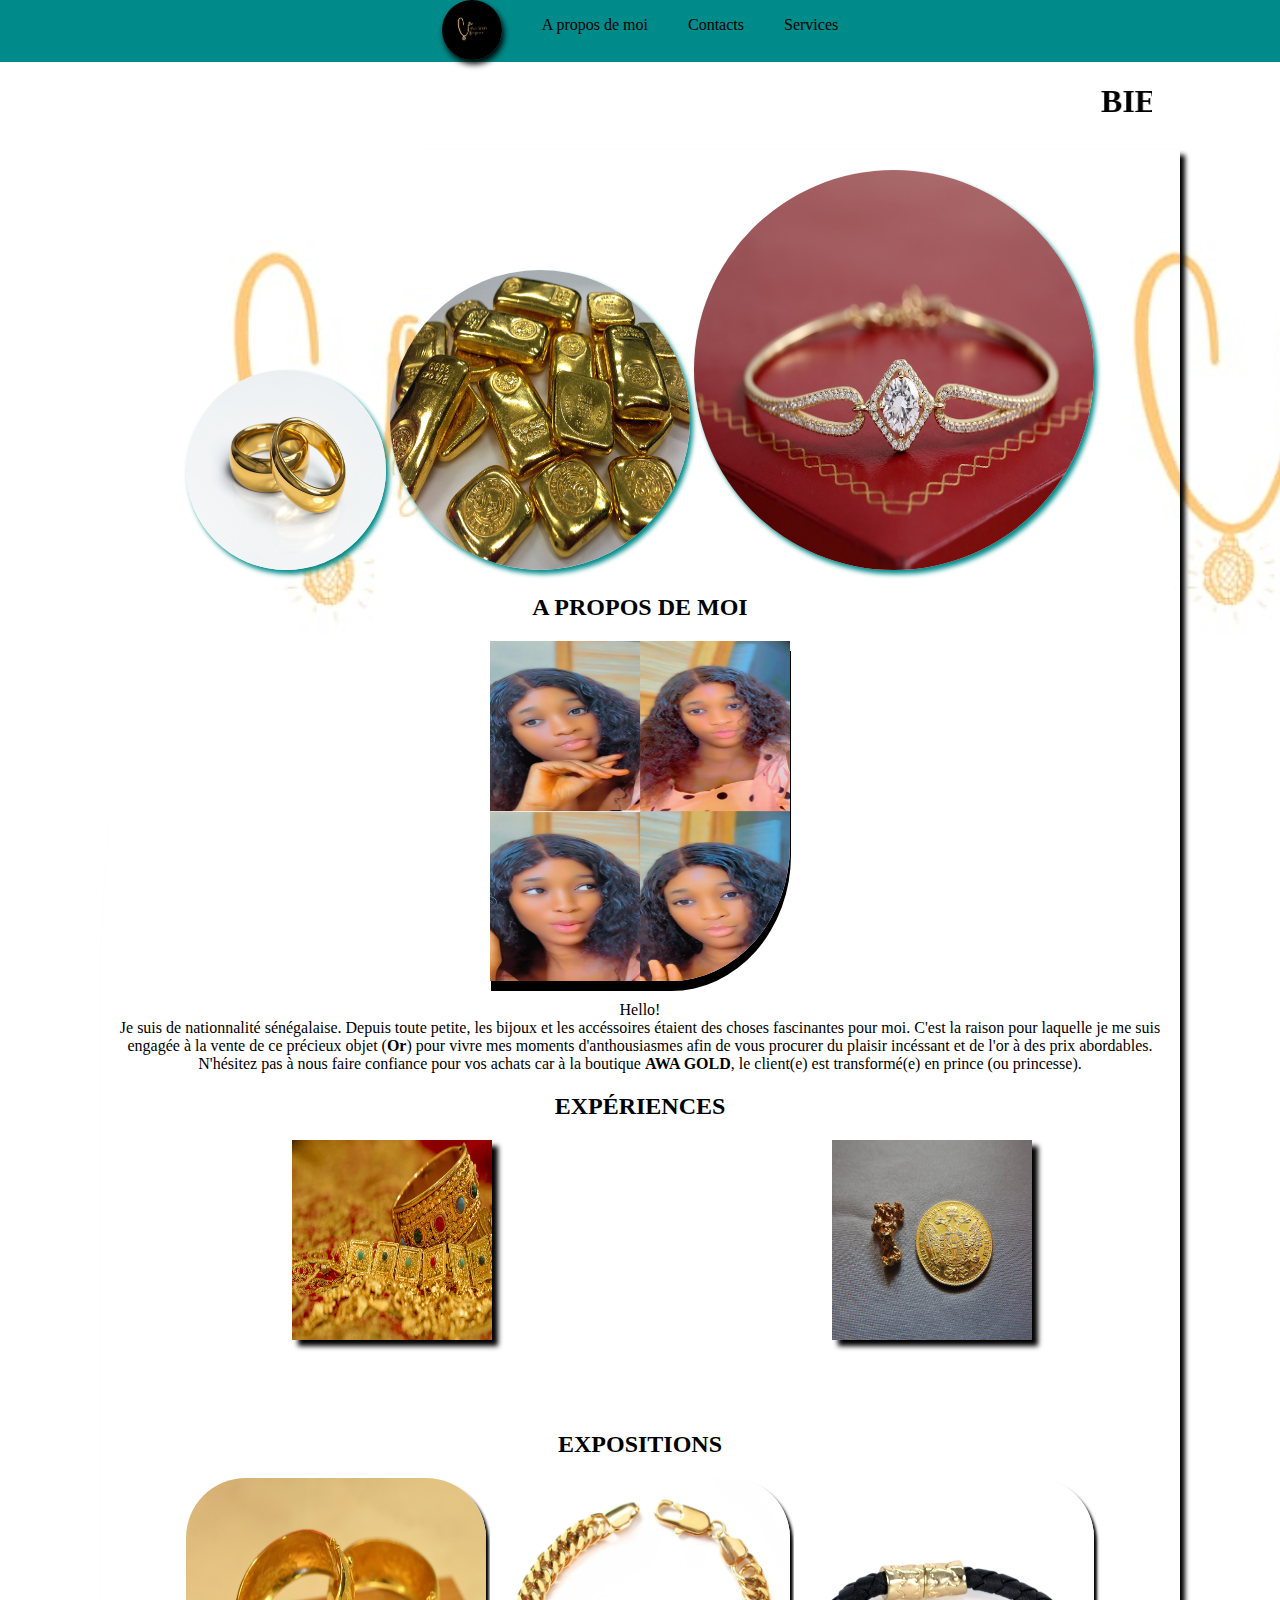
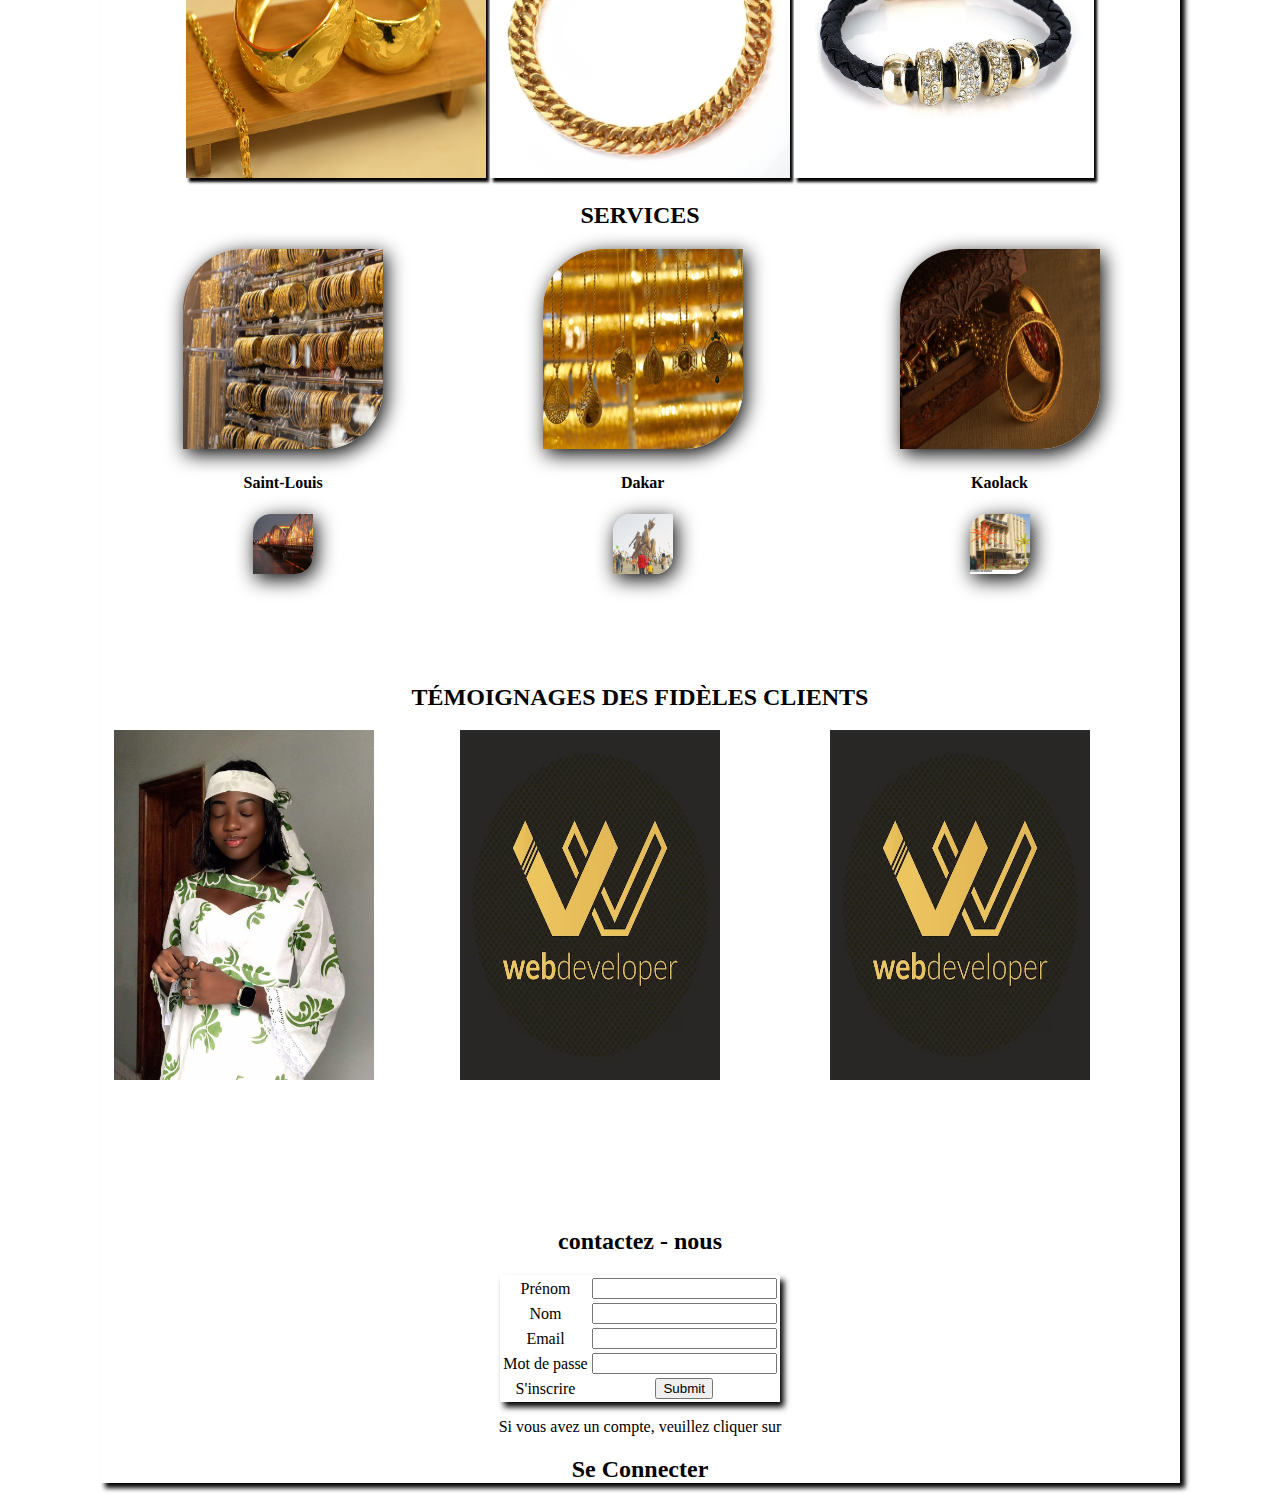
<file: index.html>
<!DOCTYPE html>
<html lang="fr">

<head>
    <meta charset="UTF-8">
    <meta name="viewport" content="width=device-width, initial-scale=1.0">
    <title>Awa Gold</title>
    <link rel="stylesheet" href="Awagold.css">
</head>

<body>
    <nav class="first">
        <img src="logo1.jpg" height="60" width="60" alt="">
        <ul><a href="#Aproposdemoi">A propos de moi</a></ul>
        <ul><a href="#Contacts">Contacts</a></ul>
        <ul><a href="#Services">Services</a></ul>
    </nav>
    <h1>
        <marquee behavior="" direction="">Bienvenu CHEZ AWA GOLD</marquee>
    </h1>
    <header>
        <section class="section1">
            <div class="Gold">
                <img src="pré11.jpg" height="200" width="200" alt="">
                <img src="pré22.jpg" height="300" width="300" alt="">
                <img src="pré33.jpg" height="400" width="400" alt="">
            </div>
        </section>
        <section class="moi" id="Aproposdemoi">
            <h2>A PROPOS DE MOI</h2>
            <div class="identité">
                <div class="photo">
                    <img src="Awa.jpg" height="340" width="300" alt="photo">
                    <p>Hello!<br>Je suis de nationnalité sénégalaise. Depuis toute petite, les bijoux et les accéssoires
                        étaient des choses fascinantes pour moi. C'est la raison pour laquelle je me suis engagée à la
                        vente de ce précieux objet (<strong>Or</strong>) pour vivre mes moments d'anthousiasmes afin de
                        vous procurer du plaisir incéssant et de l'or à des prix abordables. N'hésitez pas à nous faire
                        confiance pour vos achats car à la boutique <strong>AWA GOLD</strong>, le client(e) est
                        transformé(e) en prince (ou princesse).</p>
                </div>
                <div class="expérience">
                    <h2>EXPÉRIENCES</h2>
                    <div class="tout">
                        <div class="expérience1">
                            <img src="expé1.jpg" width="200" height="200" alt="expérience1">
                            <p>Notre boutique regorge une particularité trés spéciale. Nous vendons des accéssoires en
                                or avec une qualité exceptionnelle.</p>
                        </div>
                        <div class="expérience2">
                            <img src="expé2.jpg" width="200" height="200" alt="expérience2">
                            <p>Nous avons la possibilité de transformer de l'or afin d'en faire un modèle souhaité pour
                                vos commandes.</p>
                        </div>

                    </div>
                </div>
            </div>

        </section>
        <section class="section2">
            <div class="exposition">
                <h2>EXPOSITIONS</h2>
                <img src="expo1.jpg" height="300" width="300" alt="">
                <img src="expo2.jpg" height="300" width="300" alt="">
                <img src="expo3.jpg" height="300" width="300" alt="">
            </div>
        </section>
        <section class="services" id="Services">
            <h2>SERVICES</h2>
            <div class="Services">
                <div class="service1">
                    <img src="servi1.jpg" height="200" width="200" alt="">
                    <div class="ville1">
                        <h4>Saint-Louis</h4>
                        <img src="Sant-Louis.jpg" height="60" width="60" alt="">
                    </div>
                    <p><strong>AWA GOLD</strong> est disponible à Saint-Louis. Si vous voulez bénéficier de nos
                        accéssoires, veuillez-nous contacter à travers le formulaire <strong>contactez-nous</strong>.
                    </p>
                </div>
                <div class="service2">
                    <img src="servi2.jpg" height="200" width="200" alt="">
                    <div class="ville2">
                        <h4>Dakar</h4>
                        <img src="Dakar.jpg" height="60" width="60" alt="">
                    </div>
                    <p><strong>AWA GOLD</strong> est disponible à Dakar. Si vous voulez bénéficier de nos accéssoires,
                        veuillez-nous contacter à travers le formulaire <strong>contactez-nous</strong>.</p>
                </div>
                <div class="service3">
                    <img src="servi3.jpg" height="200" width="200" alt="">
                    <div class="ville3">
                        <h4>Kaolack</h4>
                        <img src="Kaolack.jpg" height="60" width="60" alt="">
                    </div>
                    <p><strong>AWA GOLD</strong> est disponible à Kaolack. Si vous voulez bénéficier de nos accéssoires,
                        veuillez-nous contacter à travers le formulaire <strong>conctactez-nous</strong>.</p>
                </div>
            </div>
        </section>
        <section class="section3">
            <div class="témoignage">
                <h2>TÉMOIGNAGES DES FIDÈLES CLIENTS</h2>
                <div class="avis">
                    <div class="avis1">
                        <img src="Ngoné1.jpg" height="350" width="260" alt="">
                        <p>Je suis ravie de vous témoigner la qualité exceptionnelle de l'or que dispose la fameuse
                            boutique <strong>AWA GOLD</strong>. "Akk AWA GOLD loh yoré takk or"</p>
                    </div>
                    <div class="avis2">
                        <img src="logo dev web.avif" height="350" width="260" alt="">
                        <p>Je suis content de vous présenter une satisfaction entière que j'ai obtenue à la boutique
                            <strong>AWA GOLD</strong>. "Akk AWA GOLD térral sa sokhna lou meneu nék lah si ndieuk bou
                            khéweulé.
                        </p>
                    </div>
                    <div class="avis3">
                        <img src="logo dev web.avif" height="350" width="260" alt="">
                        <p>J'ai eu une expérience satisfaisante à la botique <strong>AWA GOLD</strong>. Elle vend des
                            acccéssoires de dernières générations à des prix abordables. "Akk AWA GOLD térall saye
                            gorro ak saye ndieuké meune na nék ak ndieuk bou khéré.</p>
                    </div>
                </div>
        </section>
        <footer>
            <table id="Contacts">
                <caption>
                    <h2>contactez - nous</h2>
                </caption>
                <tr>
                    <td>
                        <label>Prénom</label>
                    </td>
                    <td>
                        <input type="prénom" name="prénom">
                    </td>
                </tr>

                <tr>
                    <td>
                        <label>Nom</label>
                    </td>
                    <td>
                        <input type="nom" name="nom">
                    </td>
                </tr>
                <tr>
                    <td>
                        <label>Email</label>
                    </td>
                    <td>
                        <input type="email" name="email">
                    </td>
                </tr>
                <tr>
                    <td>
                        <label>Mot de passe</label>
                    </td>
                    <td>
                        <input type="password">
                    </td>
                </tr>
                <tr>
                    <td>
                        <label>S'inscrire</label>
                    </td>
                    <td>
                        <input type="submit">
                    </td>
                </tr>

            </table>
        </footer>

        <p>Si vous avez un compte, veuillez cliquer sur <a href="#">
                <h2>Se connecter</h2>
            </a></p>
    </header>
</body>

</html>
</file>
<file: Awagold.css>
body{
    margin: 0px;
    padding: 0px;
    background-image: url(logo2.jpg);
    background-attachment: fixed;
    background-size: contain;
}
header{
text-align: center;
border-top-left-radius: 30%;
margin-left: 100px;
margin-right: 100px;
box-shadow: 5px 5px 5px;
}
.expérience p{
    color: white;
}
.expérience1 img{
    box-shadow: 6px 6px 5px;
}
.expérience2 img{
    box-shadow: 6px 6px 5px;
}
.expérience2 img:hover{
    border-radius: 50%;
    scale: 1.1;
    transition: 1s;
    margin-top: 12px;
}
.expérience2:hover{
    scale: 1.1;
    transition: 1s;
    background-color: darkcyan;
    border-top-right-radius: 10%;
    border-bottom-right-radius: 10%;
    margin-right: 20px;
} 
.expérience1 img:hover{
  border-radius: 50%;
  scale: 1.1;
  transition: 1s;
  margin-top: 12px;
}
.expérience1:hover{
    scale: 1.1;
    transition: 1s;
    background-color: darkcyan;
    border-top-left-radius: 10%;
    border-bottom-left-radius: 10%;
}
.moi h2{
   color: black;
}

.photo p{
    color: black;
}
.exposition h2{
    color: black;
}
.section3 .témoignage img:hover{
    border-radius: 30%;
    color: darkcyan;
    box-shadow: 16px 6px 6px;
    scale: 1;
    transition: 1s;
}
.témoignage h2{
    color: black;
}
nav{
    display: flex;
    justify-content: center;
    background-color: darkcyan;
    position: sticky;
    top: 0;
    z-index: 100;
}
nav img{
    box-shadow: 2px 4px 6px;
    margin-bottom: 2px;
}
.tout {
    display: flex;
}
h1{
    margin-left: 4px;
    text-align: center;
    text-transform: uppercase;
}
marquee{
    width: 80%;
    margin: auto;
}
header .section1 .Gold img{
    border-radius: 60%;
    box-shadow: 3px 4px 5px;
    color: darkcyan;
}
header .section1 .Gold img:hover{
    scale: 1.2;
    transition: 2s;
}
header .section3 .temoignage img{
    border-radius: 50%;
    border-top-right-radius: 3px;
}
.section1{
    padding-top: 20px;
}
.section3{
    padding-bottom: 20px;
}
.section2 img{
   border-top-right-radius: 20%;
   border-top-left-radius: 20%;
   box-shadow: 3px 4px 3px;
}
 .first img{
    border-radius: 50%;
}
.section2 img:hover{
    scale: 1.1;
    transition: 1s;
    box-shadow: 10px 5px;
    color: darkcyan;
    border-radius: 0px;
}
.identité{
    justify-content: center;
}
.identité .photo img{
    border-end-end-radius: 40%;
    color: black;
    box-shadow:  1px 10px;
}
.identité .photo img:hover{
    border-radius: 50%;
    box-shadow: 10px 5px 10px;
    color: darkcyan;
    scale: 1.1;
    transition: 1s;
}
footer{
    display: flex;
    align-items: center;
    flex-direction: column;
    justify-content: center;
    
}
input:hover{
    color: darkcyan;
    border-style: groove;
    box-shadow: 1px 3px 2px;
}
table{
    box-shadow: 4px 5px 6px;
}
table:hover{
    scale: 1.1;
    transition: 1s;
    border-bottom-left-radius: 10%;
}
header a{
    position: relative;
  text-decoration: none;
  text-transform: capitalize;
  color: black;
}
header a::after{
    z-index: -1;
 position: absolute;
 content: "";
 top: 0;
 left: 0;
 width: 0%;
 height: 100%;
background-color: darkcyan;
}
header a:hover::after{
    width: 100%;
    transition: 1s;
    scale: 1.2;
    border-radius: 10px;
}
.services .Services{
    display: flex;
    justify-content: center;
    align-items: center;
} 
.services .Services img{
    box-shadow: 3px 5px 20px;
    border-bottom-right-radius: 30%;
    border-top-left-radius: 30%;
}

.Services .service1:hover{
    scale: 1.1;
    transition: 1s;
    border-radius: 10%;
}
.Services .service1 p{
    visibility: hidden;
    opacity: 0;
    color: black;
}
.Services .service1:hover p{
    opacity: 1 !important;
    visibility: visible !important;
    color: black !important;
}
.services .service2 p{
    visibility: hidden;
    opacity: 0;
    color: black;
}
.services .service2:hover p{
    opacity: 1 !important;
    visibility: visible !important;
    color: black !important;
}
.Services .service1 img:hover{
    border-radius: 50%;
    margin-top: 20px;
    scale: 1.1;
    transition: 1s;
}

.Services .service2:hover{
    scale: 1.1;
    transition: 1s;
    border-radius: 10%;
}
.Services .service2 img:hover{
    border-top-right-radius: 0px;
    border-top-left-radius: 0px;
    border-bottom-right-radius: 30%;
    margin-top: 20px;
    scale: 1.1;
    transition: 1s;
}
.Services .service3:hover{
    scale: 1.1;
    transition: 1s;
    margin-right: 10px;
    border-radius: 10%;
}
.Services .service3 img:hover{
    margin-top: 3px;
    border-top-left-radius: 20%;
    border-top-right-radius: 20%;
    border-bottom-right-radius: 0px;
    scale: 1.1;
    transition: 1s;
    margin-top: 20px;
}
.Services .service3 p{
    opacity: 0;
    visibility: hidden;
    color: black;
}
.services .service3:hover p{
    visibility: visible;
    opacity: 1;
    color: black;
    margin: 3px;
}
.service1 .ville1:hover{
    border-radius: 50%;
    scale: 1.2;
    transition: 1s
}
.service2 .ville2:hover{
    scale: 1.2;
    transition: 1s;
    border-radius: 50%;
}
.service3 .ville3:hover{
    scale: 1.2;
    transition: 1s;
    border-radius: 50%;
    margin-bottom: 20px;
}
.first a{
    text-decoration: none;
    position: relative;
    color: black;
}
.first a::after{
    z-index: -1;
    position: absolute;
    content: "";
    width: 0%;
    top: 0;
    left: 0;
    height: 100%;
    background-color: white;
    border-radius: 10%;
}
.first a:hover::after{
    width: 100%;
    transition: 1s;
    scale: 1.2;
}
.services .Services p{
    color: white;
}
footer img{
 border-radius: 50%;
 box-shadow: 3px 1px 7px;
}
.avis{
    display: flex;
    justify-content: center;
}
.avis .avis1:hover{
    scale: 1.1;
    transition: 1s;
}
.avis .avis1 p{
    scale: 1.1;
    transition: 1s;
   opacity: 0;
   visibility: hidden;
}
.avis .avis1:hover p{
    opacity: 1;
    visibility: visible;
    scale: 1.1;
    transition: 1s;
}
.avis .avis2:hover{
    scale: 1.1;
    transition: 1s;
}
.avis .avis2 p{
    opacity: 0;
    visibility: hidden;
}
.avis .avis2:hover p{
    opacity: 1;
    visibility: visible;
    scale: 1.1;
    transition: 1s;
}
.avis .avis3:hover{
    scale: 1.1;
    transition: 1s;
}
.avis .avis3 p{
    opacity: 0;
    visibility: hidden;
}
.avis .avis3:hover p{
    opacity: 1;
    visibility: visible;
    scale: 1.1;
    transition: 1s;
    margin-right: 25px;
}
.avis2 img{
    margin-left: 50px;
}



/* @media (max-width: 1570px) {
    body{
        width: 100%;
        background-image: url(logo2.jpg);
        background-repeat:repeat;
        background-size: contain;    
    }
    nav {
        width: 100%;
    }
    header{
        margin-left: 0;
        margin-right: 0;
    }
    footer{
        width: 100%;
    }
    .avis{
        margin-left: 40px;
        margin-right: 40px;
    }
    .expérience1{
        margin-left: 26px;
    }
    .expérience2{
        margin-right: 70px;
    }
    .expérience2 p{
        margin-right: 10px;
    }
    .Services{
        margin-left: 20px;
        margin-right: 20px;
    }
}
@media (min-width: 300px) {
    body{
        max-width: 100%;
        margin-right: 0;
        margin-left: 0;
    }
    header{
        max-width: 100%;
        margin-right: 0;
        margin-left: 0;
    }
    nav{
        max-width: 100%;
        margin-left: 0;
        margin-right: 0;
    }
} */


@media screen and (max-width: 784px)
{


    body {
        width: 100vw;
        height: 100vh;
    }

    nav
    {
        position: fixed;
        width: 100%;
    }
    header
    {
        box-shadow: none;
    }

    .section2 img
    {
        margin-top: 20px;
        border-radius: none;
        box-shadow: none;
        border-top: 3px solid black;
    } 


    .services .Services img 
    {
        margin-left: 10px;
        border-radius: none;
        box-shadow: none;
        justify-content: center;
    }
}
@media screen and (max-width: 988px) {
    header{
        box-shadow: none;
    }
}
@media screen and (max-width: 668px) {
    .Services {
        flex-direction: column;
    }
    h2{
        text-align: center;
    }
    p{
        text-align: center;
    }
    .avis{
        flex-direction: column;
    }
    .expérience img{
        flex-direction: column;
    }
    .footer{
        align-items: center;
        justify-content: center;
    }
}
@media screen and (max-width:463) {
    .tout{
        flex-direction: column;
    }
    .expérience img{
      justify-content: center;
      flex-direction: column;
    }
    h2{
        text-align: center;
    }
    p{
        text-align: center;
    }
    .services img{
      margin-top: 30px;

}
}
@media screen and (max-width: 502px){
    .tout{
        flex-direction: column;
        margin: auto;
    }
    h2{
        text-align: center;
    }
    .exposition {
        margin: auto;
    }
    p{
        text-align: center;
    }
    .services{
        margin: auto;
    }
    .Services img {
        align-items: flex-start;
    }
    footer{
        margin: auto;
    }
}
@media screen and (max-width: 445px) {
   h2{
    text-align: center;
   }    
   p{
    text-align: center;
   }
   footer{
      align-items: stretch;    
   }
   .tout {
    margin-left: 4px;
   }
   .services .Services{
    margin-bottom: 50px;
    align-items: flex-start;
   }
   .section1{
    margin: auto;
   }
   .section2 img {
    margin-bottom: 30px;
   }
   .avis img{
    align-items: flex-end;
   }
}
@media screen and (max-width: 430px) {
    .services .Services{
        align-items: flex-start;
    }
    .avis img{
        align-items: flex-end;
    }
}
@media screen and (max-width: 820) {
    .services .Services img{
        margin-right: 0px;
    }
}
</file>
